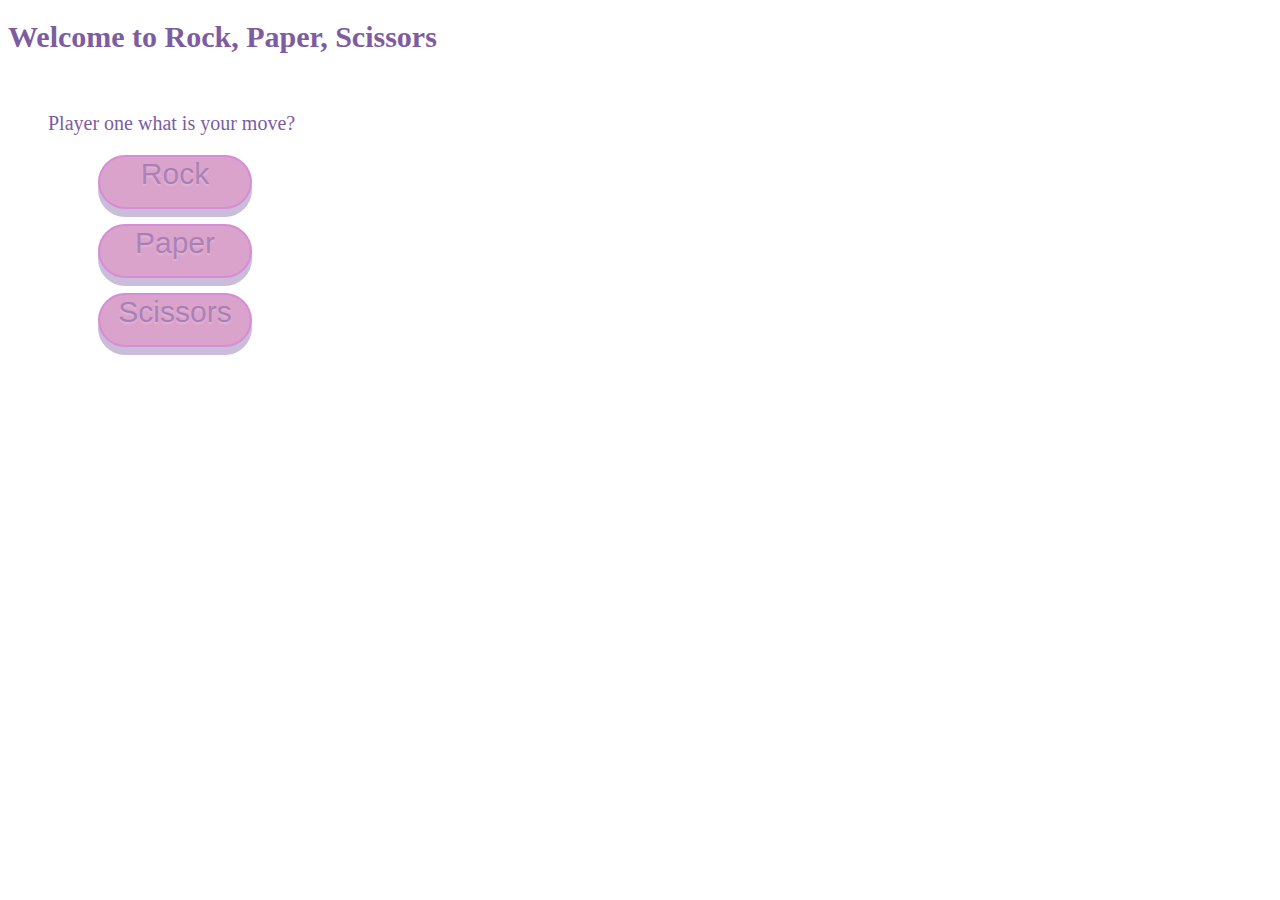
<file: index.html>
<!doctype html>
<html>
<head>
  <h1>Welcome to Rock, Paper, Scissors</h1><br>
  
  <link rel="stylesheet" href="./global.css">
</head>
<body>
  <header>
    <p>Player one what is your move?</p>
  </header>
  <ul id ='moves'>
    <nav>
      <a href = "player1choicerock.html" class="button">Rock</a>
      <a href = "player1choicepaper.html" class="button">Paper</a>
      <a href = "player1choicescissors.html" class="button">Scissors</a>
    </ul>
  </nav>
</body>
</html>
</file>
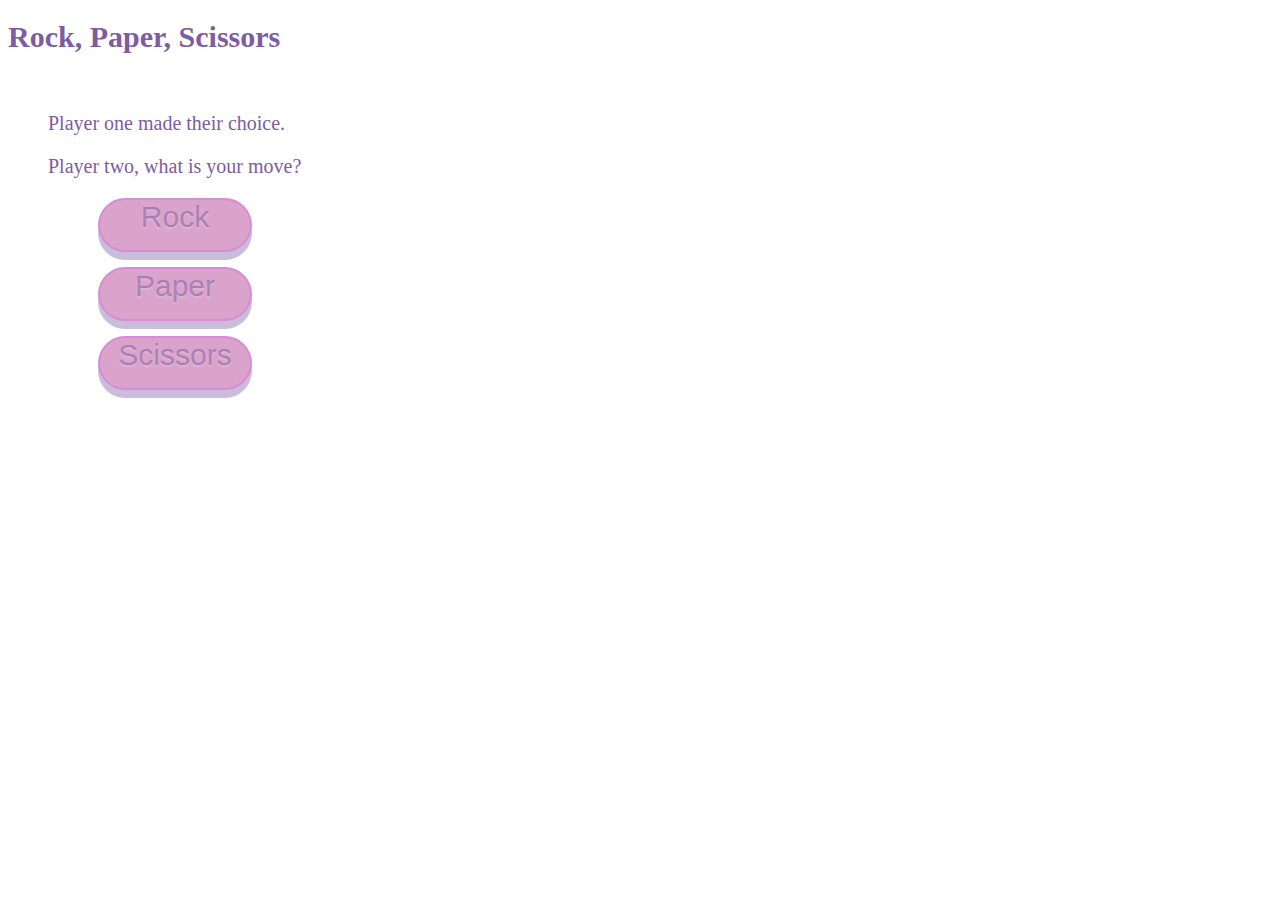
<file: player1choicepaper.html>
<!doctype html>
<html>
<head>
  <h1>Rock, Paper, Scissors</h1><br>
  <link rel="stylesheet" href="./global.css">
</head>
<body>
  <header>
    <p>Player one made their choice.</p>
    <p>Player two, what is your move?</p>
  </header>
  <ul id ='moves'>
    <nav>
      <a href = "player1win.html"class="button">Rock</a>
      <a href = "tied.html"class="button">Paper</a>
      <a href = "player2win.html"class="button">Scissors</a>
    </ul>
  </nav>
</body>
</html>
</file>
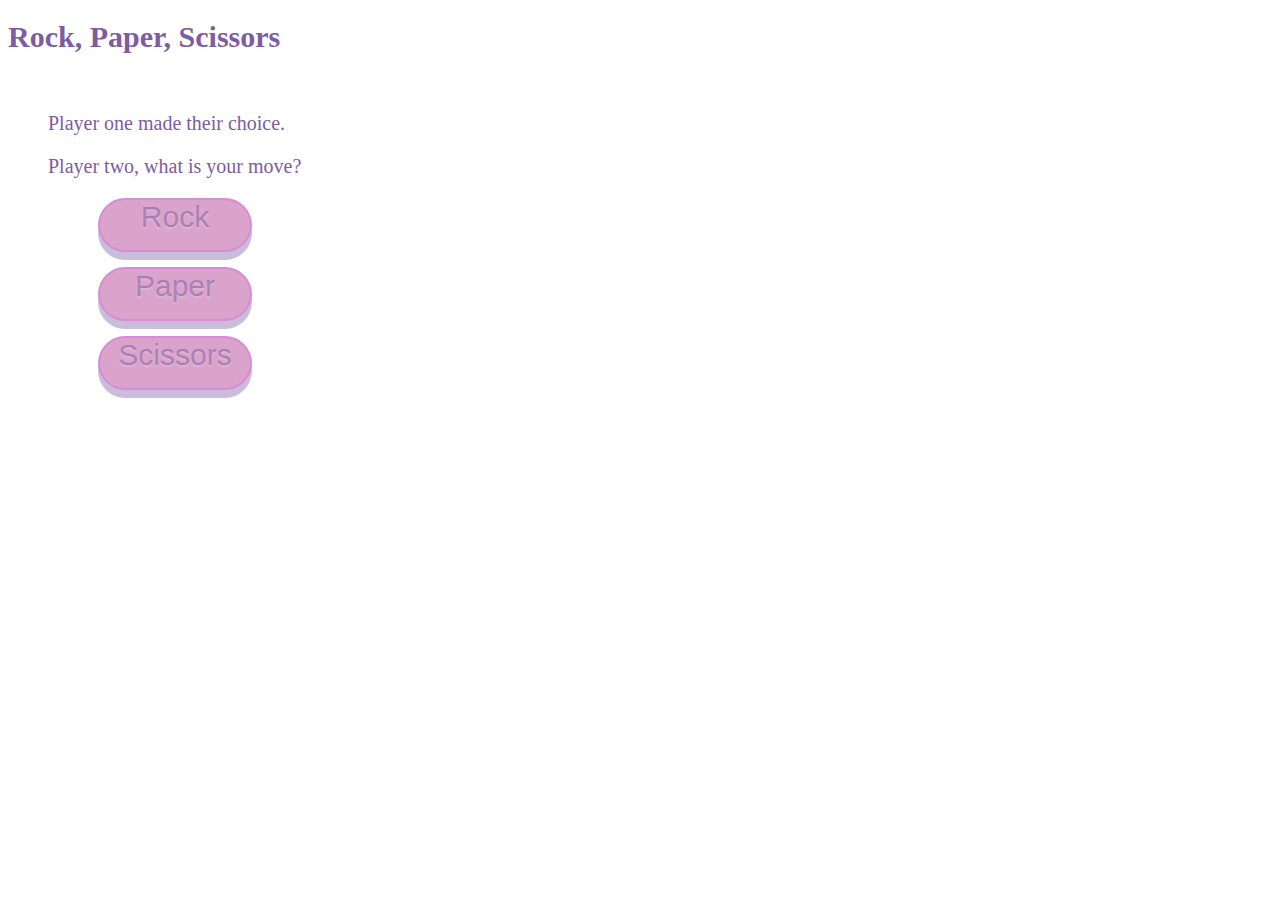
<file: player1choicerock.html>
<!doctype html>
<html>
<head>
  <h1>Rock, Paper, Scissors</h1><br>
  <link rel="stylesheet" href="./global.css">
</head>
<body>
  <header>
    
    <p>Player one made their choice.</p>
    <p>Player two, what is your move?</p>

  </header>
  <ul id ='moves'>
    <nav>
      <a href = "tied.html" class="button">Rock</a>
      <a href = "player2win.html" class="button">Paper</a>
      <a href = "player1win.html" class="button">Scissors</a>
    </ul>
  </nav>
</body>
</html>
</file>
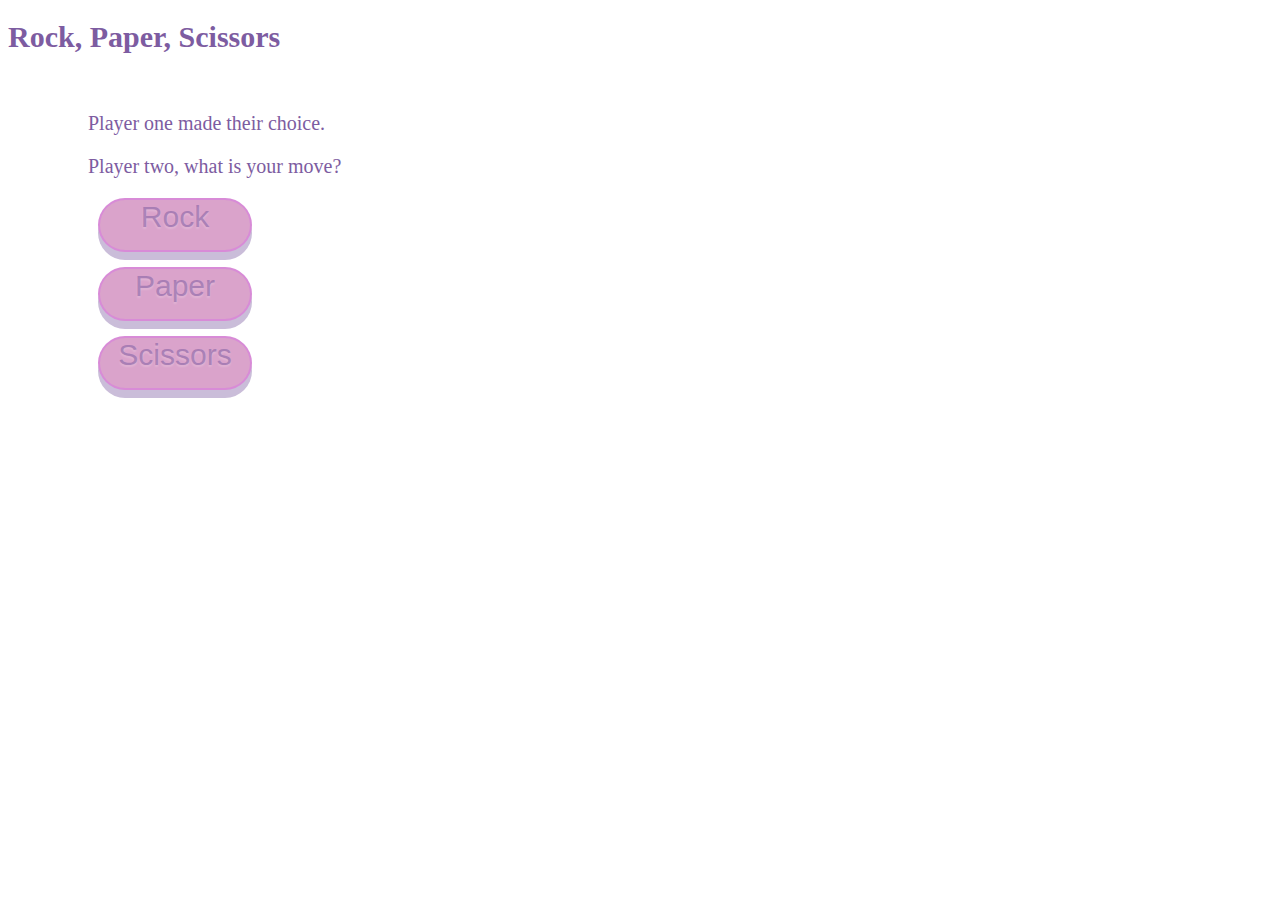
<file: player1choicescissors.html>
<!doctype html>
<html>
<head>
  <h1>Rock, Paper, Scissors</h1><br>
  
  <link rel="stylesheet" href="./global.css">
</header>
<ul id ='moves'>
  <nav>
    <p>Player one made their choice.</p>
    <p>Player two, what is your move?</p>
    <a href = "player2win.html" class="button">Rock</a>
    <a href = "player1win.html" class="button">Paper</a>
    <a href = "tied.html" class="button">Scissors</a>
  </ul>
</nav>
</body>
</html>
</file>
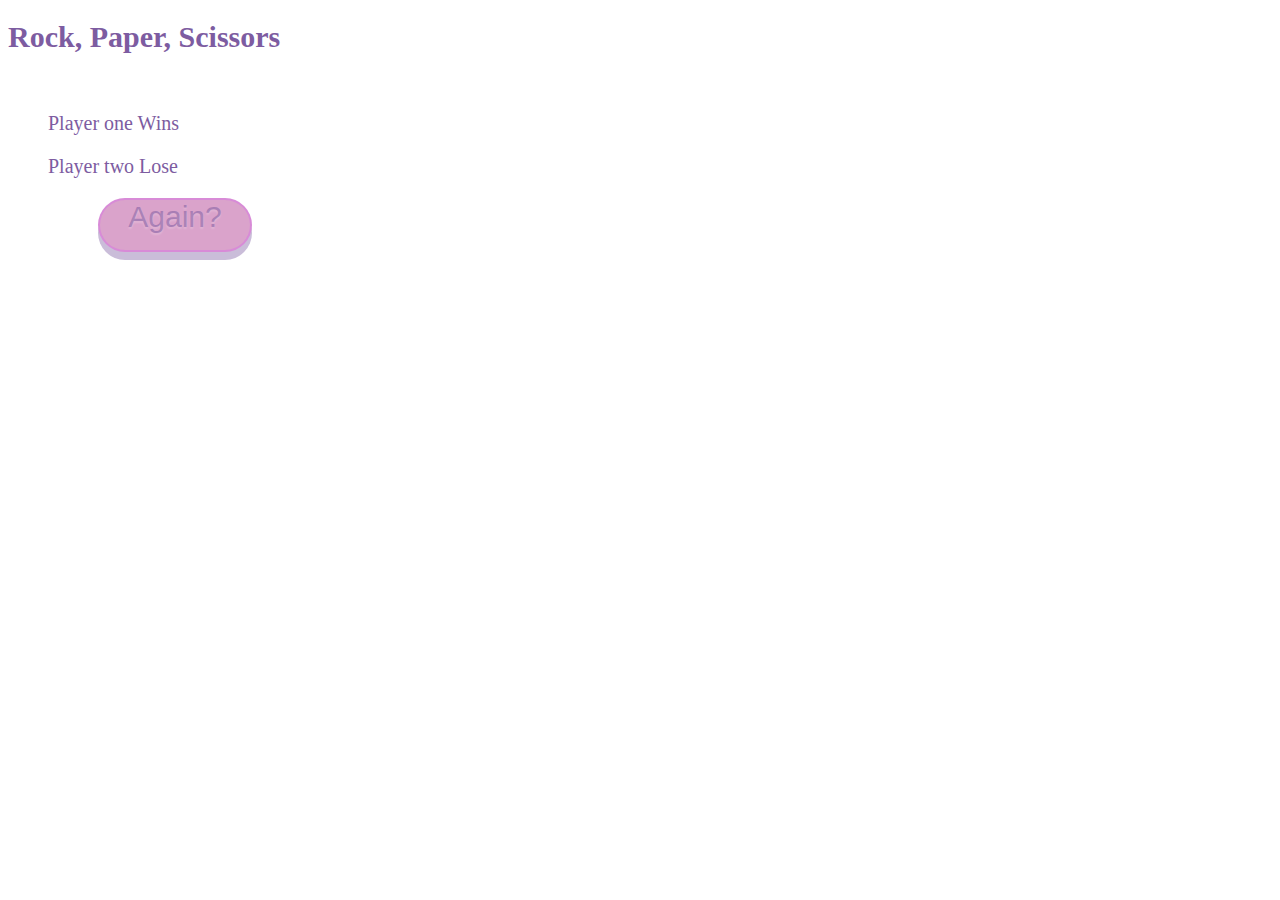
<file: player1win.html>
<!doctype html>
<html>
<head>
  <h1>Rock, Paper, Scissors</h1><br>
  
  <link rel="stylesheet" href="./global.css">
</head>
<body>
  <header>
    <p>Player one Wins</p>
    <p>Player two Lose</p>
  </header>
  <ul id ='moves'>
    <nav>
      <a href = "index.html" class="button">Again?</a>
    </ul>
  </nav>
</body>
</html>
</file>
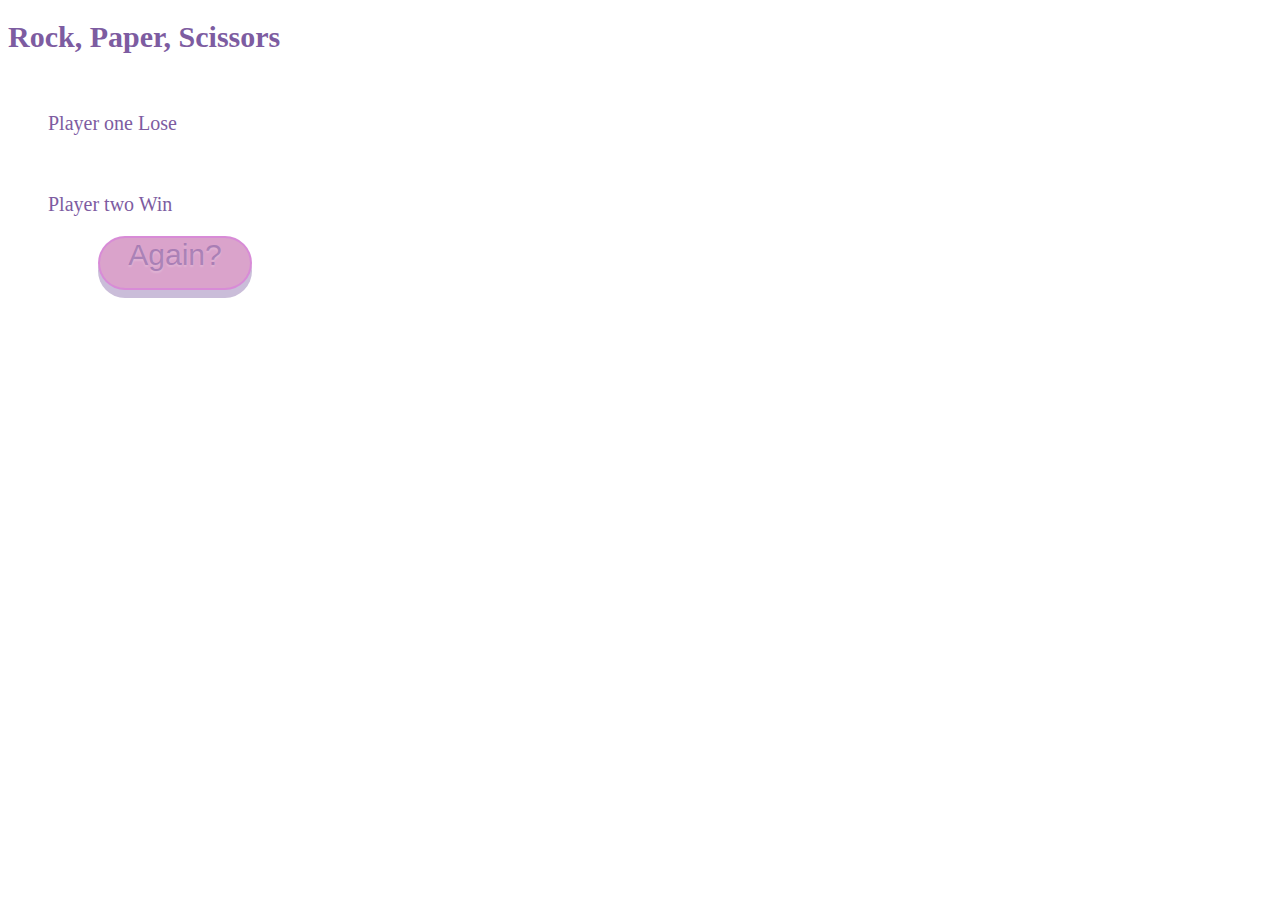
<file: player2win.html>
<!doctype html>
<html>
<head>
  <h1>Rock, Paper, Scissors</h1><br>
  
  <link rel="stylesheet" href="./global.css">
</head>
<body>
  <header>
    <p>Player one Lose</p><br>
    <p>Player two Win</p>
  </header>
  <ul id ='moves'>
    <nav>
      <a href = "index.html" class="button">Again?</a>
    </ul>
  </nav>
</body>
</html>
</file>
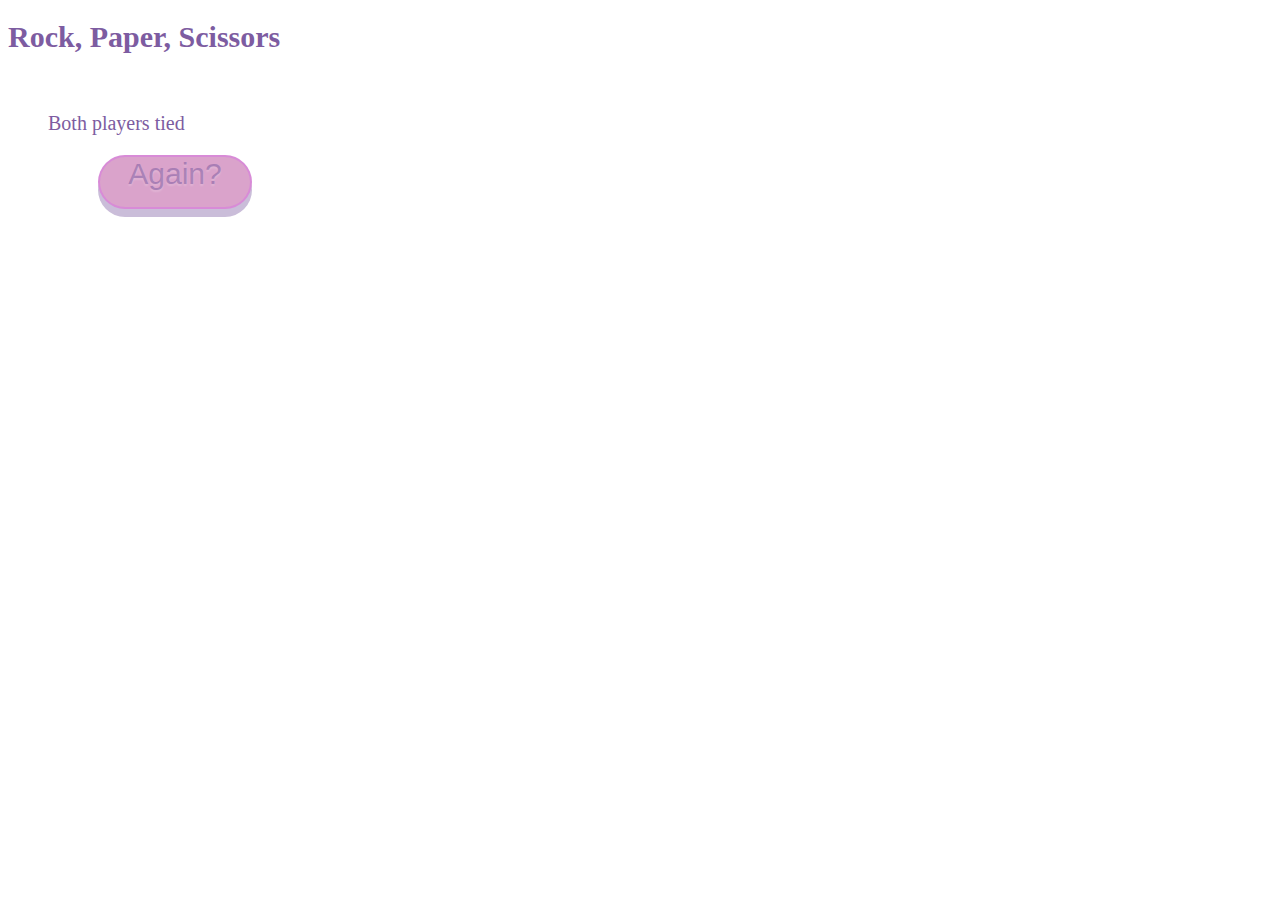
<file: tied.html>
<!doctype html>
<html>
<head>
  <h1>Rock, Paper, Scissors</h1><br>
  
  <link rel="stylesheet" href="./global.css">
</head>
<body>
  <header>
    <p>Both players tied</p>
  </header>
  <ul id ='moves'>
    <nav>
      <a href = "index.html" class="button">Again?</a>
    </ul>
  </nav>
</body>
</html>
</file>
<file: global.css>
h1 {
  font-size: 30px;
  color: #7d5ca1;
  
}

p {
  margin-left: 40px;
  color: #7d5ca1;
  font-size: 20px;
}

.button {
  margin-left: 40px;
  display: block;
  height: 50px;
  width: 150px;
  background: #daa3cb;
  border: 2px solid rgba(214, 122, 223, 0.59);
  
  color: rgba(125, 92, 161, 0.55);
  margin-top: 15px;
  margin-left: 50px;
  text-align: center;
  font: 30px "Arial";
  
  background: linear-gradient(top, #e7e5ce, #e7e5ce);
  border-radius: 50px;
  box-shadow: 0 8px 0 #cabdd9;
  text-shadow: 0 2px 2px rgba(255, 255, 255, 0.2);
}

a.button{
  text-decoration: none;
  
}
</file>
